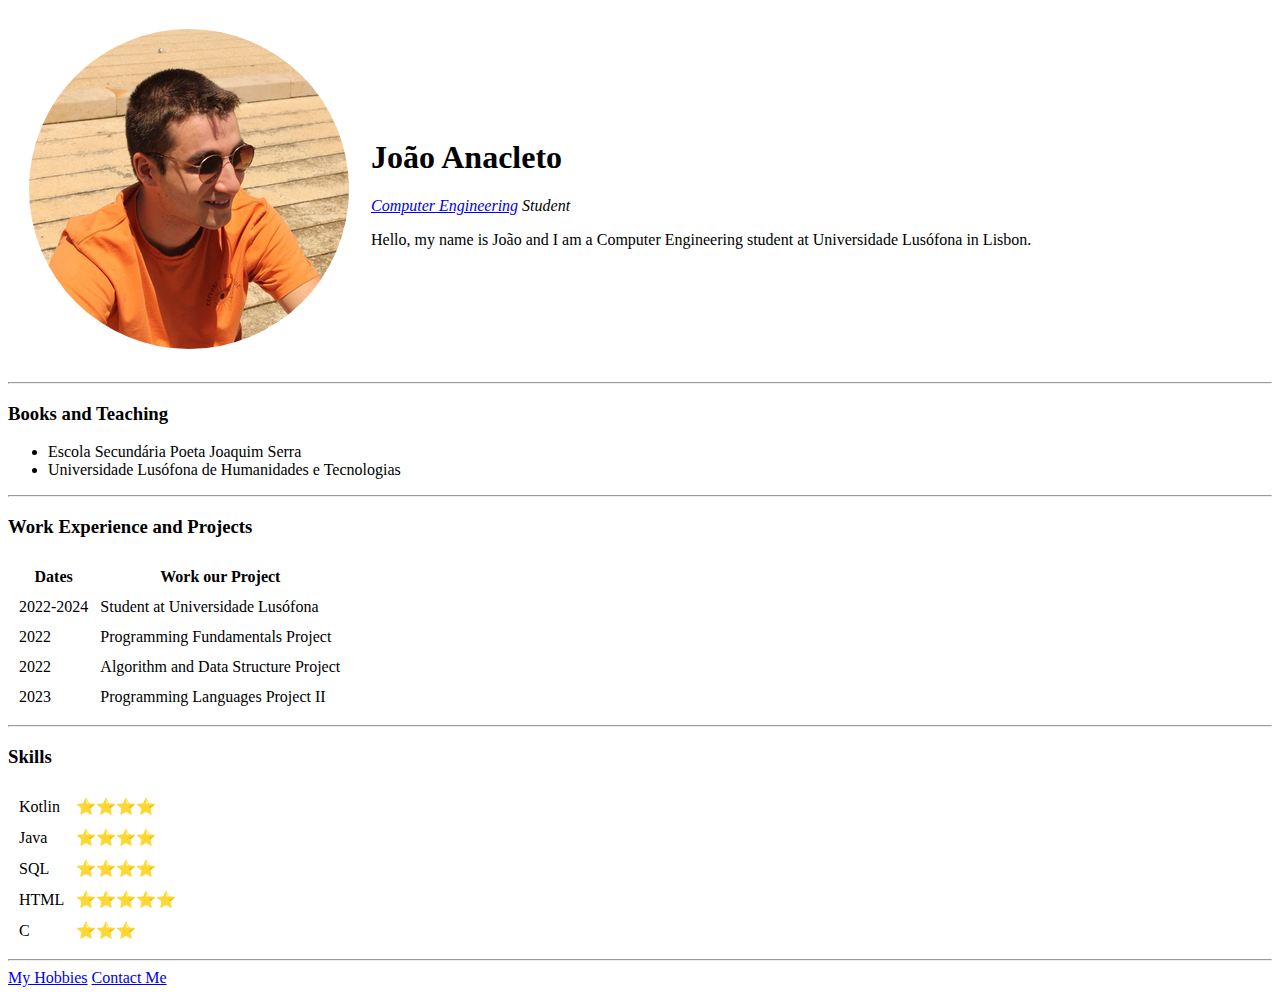
<file: index.html>
<!DOCTYPE html>
<html lang="en">
  <head>
    <meta charset="UTF-8" />
    <title>My Personal Site</title>
  </head>

  <body>
    <table cellspacing="20">
      <tr>
        <td><img src="images/eu.png" alt="" /></td>
        <td>
          <h1>João Anacleto</h1>
          <p>
            <em
              <strong
                ><a
                  href="https://www.ulusofona.pt/lisboa/licenciaturas/engenharia-informatica"
                  >Computer Engineering</a
                ></stron
              > Student </em
            >
          </p>
          <p>
            Hello, my name is João and I am a Computer Engineering student at
            Universidade Lusófona in Lisbon.
          </p>
        </td>
      </tr>
    </table>

    <hr>
    <h3>Books and Teaching</h3>
    <ul>
      <li>Escola Secundária Poeta Joaquim Serra</li>
      <li>Universidade Lusófona de Humanidades e Tecnologias</li>
    </ul>
    <hr />

    <h3>Work Experience and Projects</h3>
    <table cellspacing="10">
      <thead>
        <tr>
          <th>Dates</th>
          <th>Work our Project</th>
        </tr>
      </thead>

      <tbody>
        <tr>
          <td>2022-2024</td>
          <td>Student at Universidade Lusófona</td>
        </tr>
        <tr>
          <td>2022</td>
          <td>
            Programming Fundamentals Project 
          </td>
        </tr>
        <tr>
          <td>2022</td>
          <td>Algorithm and Data Structure Project</td>
        </tr>
        <tr>
          <td>2023</td>
          <td>Programming Languages Project II</td>
        </tr>
      </tbody>
    </table>

    <hr>

    <h3>Skills</h3>

    <table cellspacing="10">
      <tr>
        <td>Kotlin</td>
        <td>⭐⭐⭐⭐</td>
      </tr>
      <tr>
        <td>Java</td>
        <td>⭐⭐⭐⭐</td>
      </tr>
      <tr>
        <td>SQL</td>
        <td>⭐⭐⭐⭐</td>
      </tr>
      <tr>
        <td>HTML</td>
        <td>⭐⭐⭐⭐⭐</td>
      </tr>

      <tr>
        <td>C</td>
        <td>⭐⭐⭐</td>
      </tr>
    </table>

    <hr>

    <a href="hobbies.html">My Hobbies</a>
    <a href="mycontact.html">Contact Me</a>
  </body>
</html>
</file>
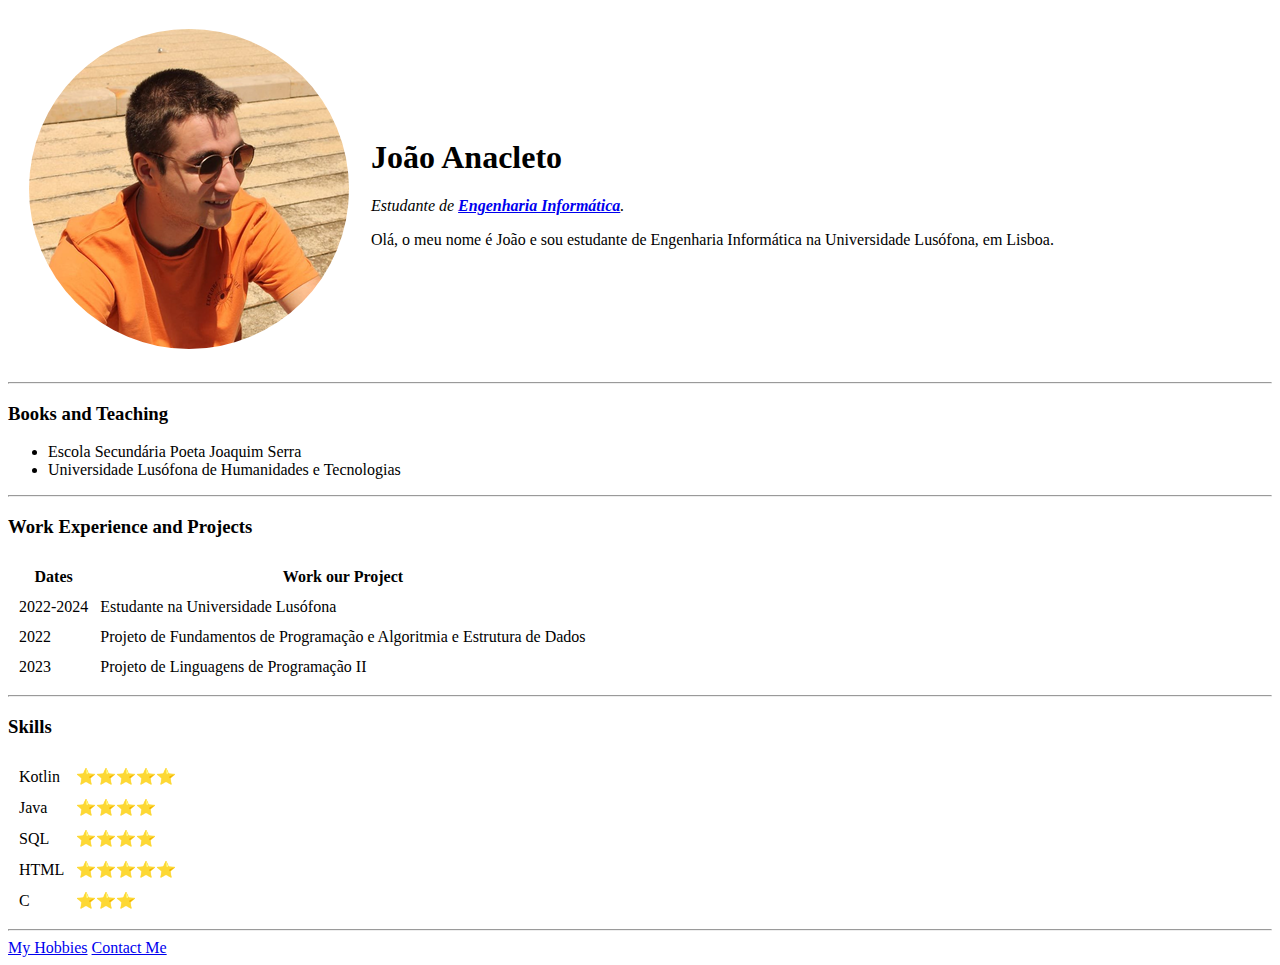
<file: HTML - Personal Site/index.html>
<!DOCTYPE html>
<html lang="en">
  <head>
    <meta charset="UTF-8" />
    <title>My Personal Site</title>
  </head>

  <body>
    <table cellspacing="20">
      <tr>
        <td><img src="images/eu.png" alt="" /></td>
        <td>
          <h1>João Anacleto</h1>
          <p>
            <em
              >Estudante de
              <strong
                ><a
                  href="https://www.ulusofona.pt/lisboa/licenciaturas/engenharia-informatica"
                  >Engenharia Informática</a
                ></strong
              >.</em
            >
          </p>
          <p>
            Olá, o meu nome é João e sou estudante de Engenharia Informática na
            Universidade Lusófona, em Lisboa.
          </p>
        </td>
      </tr>
    </table>

    <hr>
    <h3>Books and Teaching</h3>
    <ul>
      <li>Escola Secundária Poeta Joaquim Serra</li>
      <li>Universidade Lusófona de Humanidades e Tecnologias</li>
    </ul>
    <hr />

    <h3>Work Experience and Projects</h3>
    <table cellspacing="10">
      <thead>
        <tr>
          <th>Dates</th>
          <th>Work our Project</th>
        </tr>
      </thead>

      <tbody>
        <tr>
          <td>2022-2024</td>
          <td>Estudante na Universidade Lusófona</td>
        </tr>
        <tr>
          <td>2022</td>
          <td>
            Projeto de Fundamentos de Programação e Algoritmia e Estrutura de
            Dados
          </td>
        </tr>
        <tr>
          <td>2023</td>
          <td>Projeto de Linguagens de Programação II</td>
        </tr>
      </tbody>
    </table>

    <hr>

    <h3>Skills</h3>

    <table cellspacing="10">
      <tr>
        <td>Kotlin</td>
        <td>⭐⭐⭐⭐⭐</td>
      </tr>
      <tr>
        <td>Java</td>
        <td>⭐⭐⭐⭐</td>
      </tr>
      <tr>
        <td>SQL</td>
        <td>⭐⭐⭐⭐</td>
      </tr>
      <tr>
        <td>HTML</td>
        <td>⭐⭐⭐⭐⭐</td>
      </tr>

      <tr>
        <td>C</td>
        <td>⭐⭐⭐</td>
      </tr>
    </table>

    <hr>

    <a href="hobbies.html">My Hobbies</a>
    <a href="mycontact.html">Contact Me</a>
  </body>
</html>
</file>
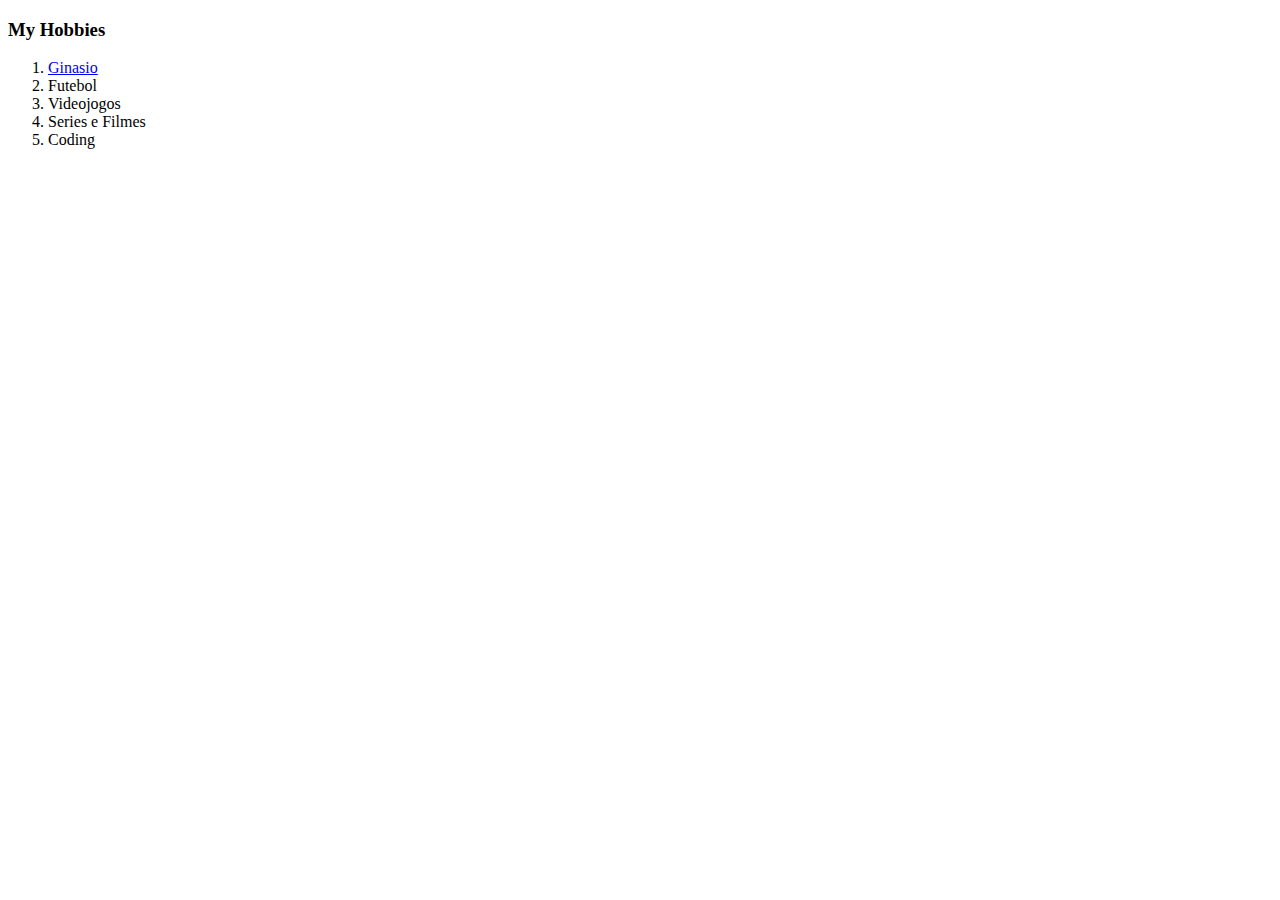
<file: hobbies.html>
<!DOCTYPE html>
<html lang="en">
<head>
    <meta charset="UTF-8">
    <title>My Hobbies</title>
</head>
<body>
    <h3>My Hobbies</h3>
    <ol>
        <li><a href="https://pumpaddicted.pt/join-the-army/?gclid=Cj0KCQiA6LyfBhC3ARIsAG4gkF_QPq0GzNJ1MO2vr7r2wgSNjX8zE2uKuOzHcQnOO5DpSygYCKTYJrYaAqA4EALw_wcB">Ginasio</a></li>
        <li>Futebol</li>
        <li>Videojogos</li>
        <li>Series e Filmes</li>
        <li>Coding</li>
    </ol>
</body>
</html>
</file>
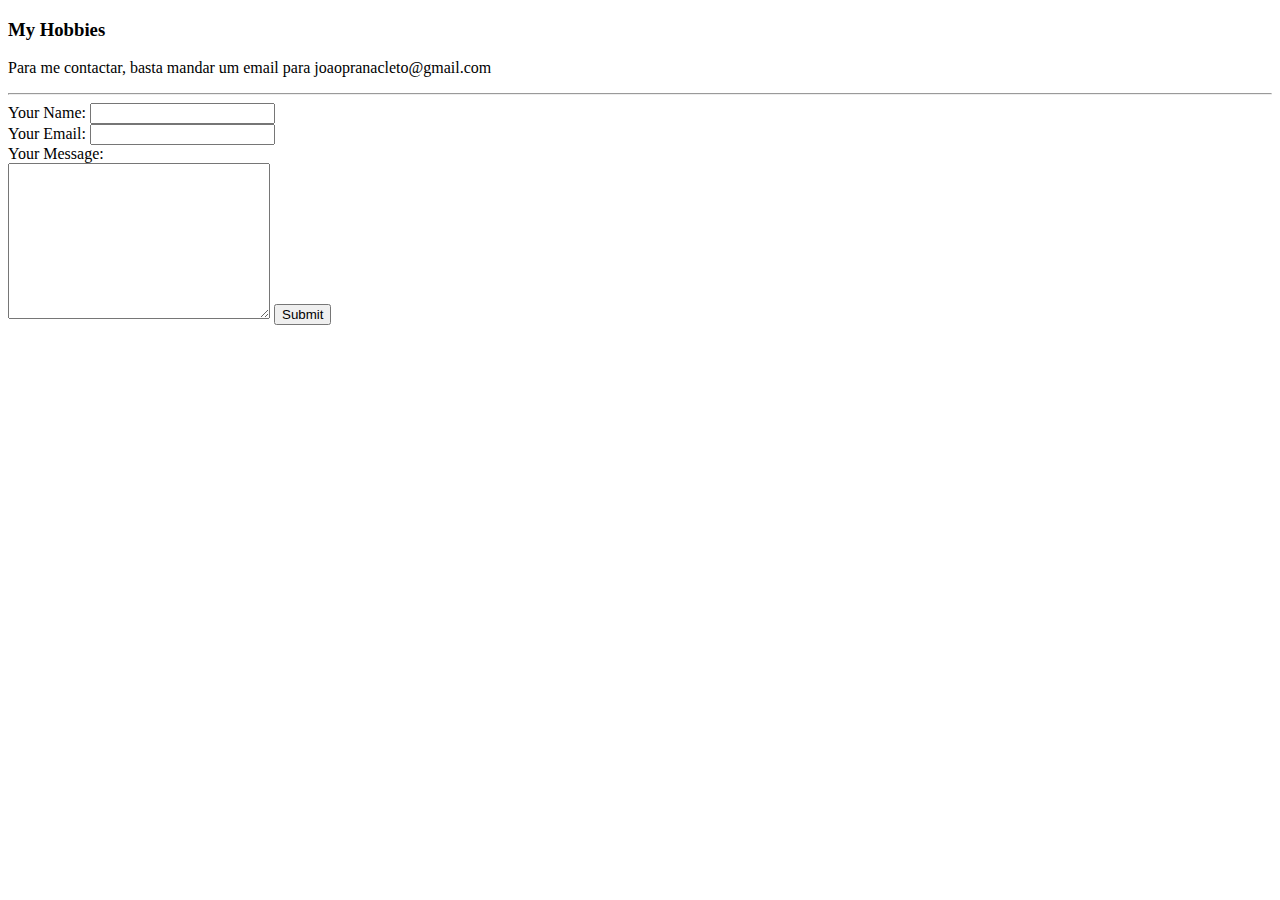
<file: mycontact.html>
<!DOCTYPE html>
<html lang="en">
  <head>
    <meta charset="UTF-8" />
    <title>Contact Me</title>
  </head>
  <body>
    <h3>My Hobbies</h3>
    <p>
      Para me contactar, basta mandar um email para joaopranacleto@gmail.com
    </p>
    <hr />
    <form action="mailto:infothings@gmail.com" method="post" enctype="text/plain">
      <label>Your Name:</label>
      <input type="text" name="yourName" value="" /><br>
      <label for="">Your Email:</label>
      <input type="email" name="yourEmail" id="" /><br>
      <label for="">Your Message:</label><br>
      <textarea name="yourMessage" id="" cols="30" rows="10"></textarea>
      <input type="submit" value="Submit" />
    </form>
  </body>
</html>
</file>
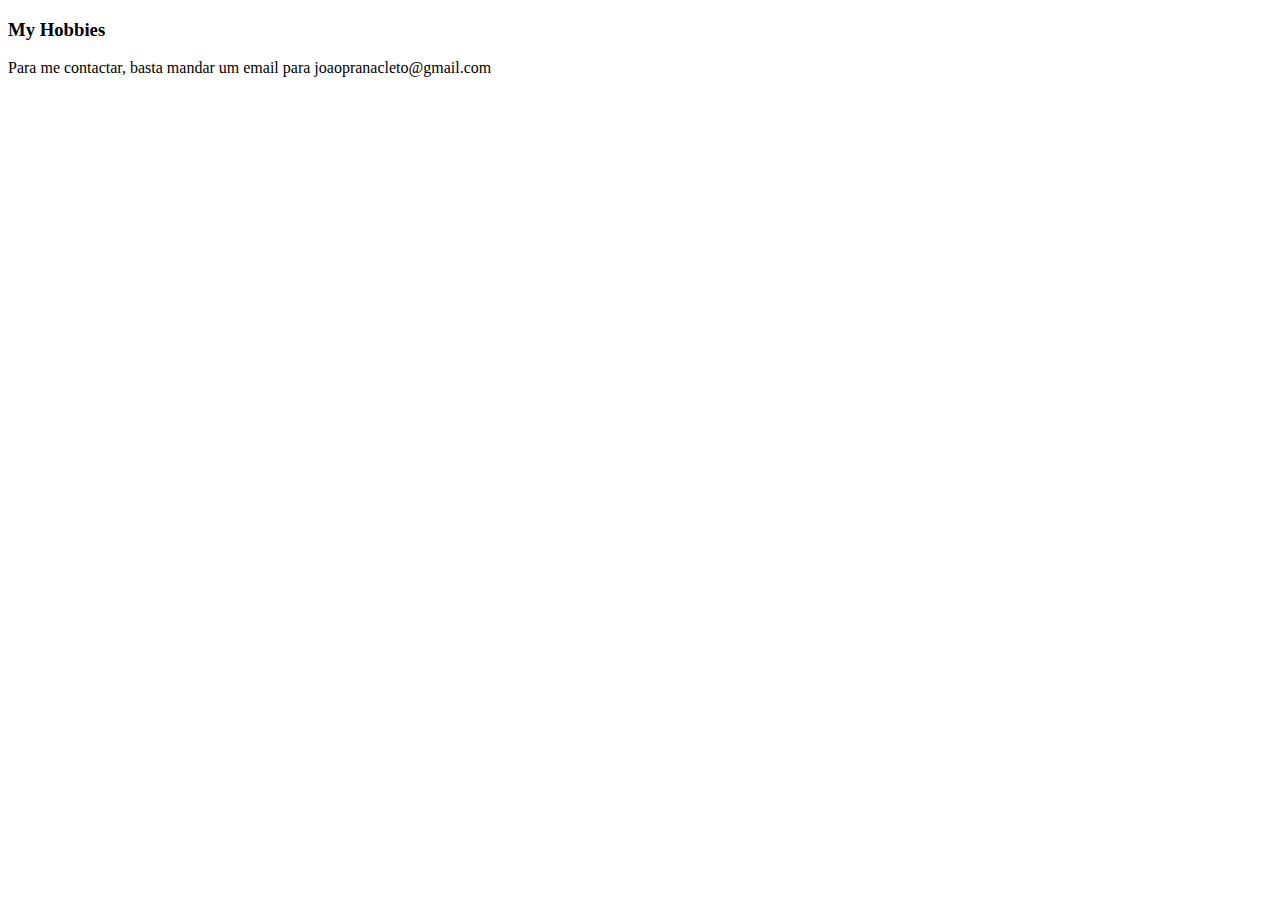
<file: HTML - Personal Site/mycontact.html>
<!DOCTYPE html>
<html lang="en">
<head>
    <meta charset="UTF-8">
    <title>Contact Me</title>
</head>
<body>
    <h3>My Hobbies</h3>
   <p>Para me contactar, basta mandar um email para joaopranacleto@gmail.com</p>
</body>
</html>
</file>
